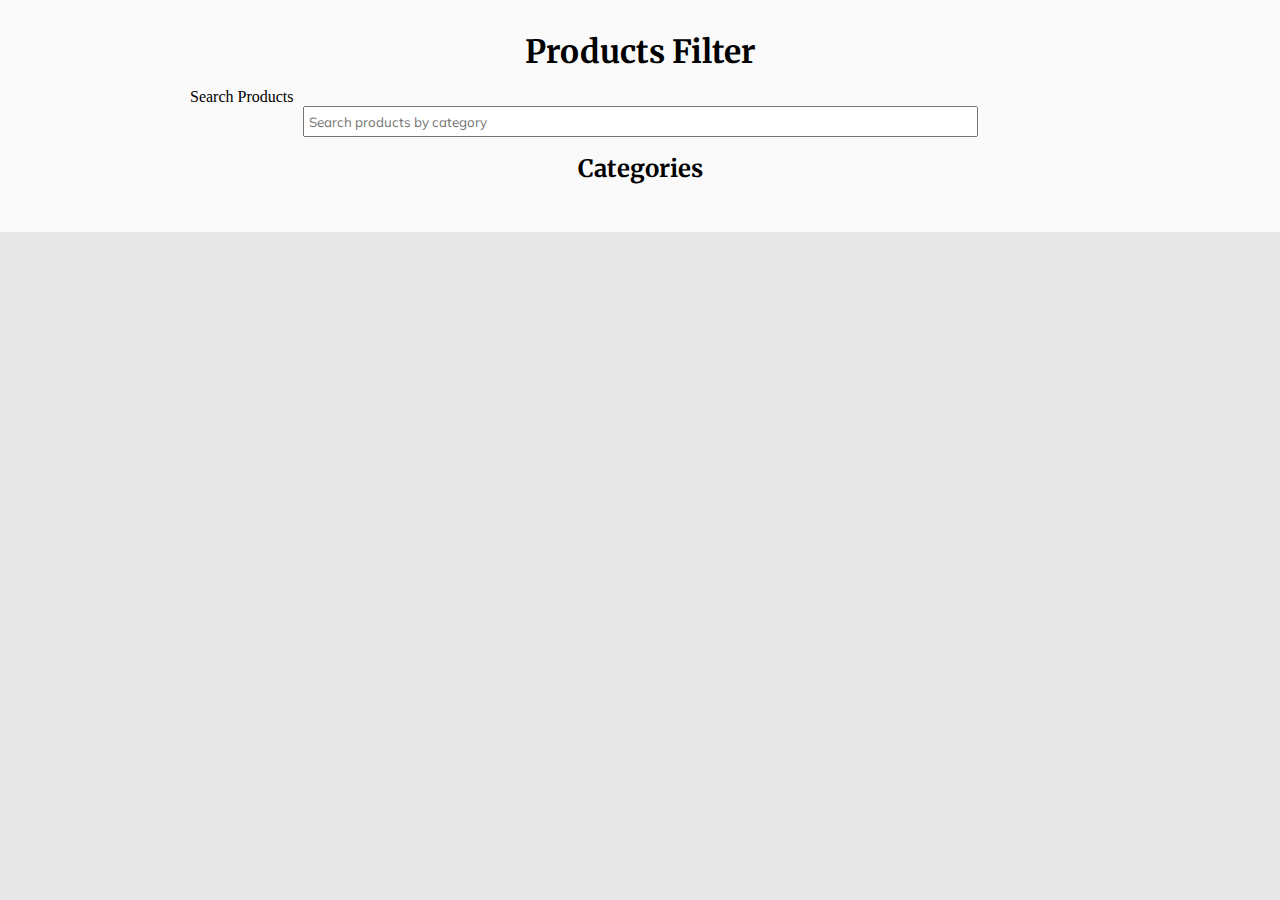
<file: Xander Academy/JavaScript/Filterable Product Page/index.html>
<!DOCTYPE html>
<html lang = "en">
	<head>
		<meta charset = "UTF-8" />
		<meta name = "viewport" content = "width = device-width, initial-scale = 1.0" />
		<meta http-equiv = "X-UA-Compatible" content = "ie = edge" />
		<link rel = "stylesheet" href = "./style.css" />
		<link
			rel = "stylesheet"
			href = "https://cdnjs.cloudflare.com/ajax/libs/font-awesome/6.3.0/css/all.min.css"
			integrity = "sha512-SzlrxWUlpfuzQ+pcUCosxcglQRNAq/DZjVsC0lE40xsADsfeQoEypE+enwcOiGjk/bSuGGKHEyjSoQ1zVisanQ=="
			crossorigin = "anonymous"
			referrerpolicy = "no-referrer"
		/>

		<title>Search Bar</title>
	</head>


	<body>
		<header>
			<h1>Products Filter</h1>
			<form>
				<label class = "sr-only" for = "search">Search Products</label>

				<!-- Select input element in JS -->
				<input
					type = "text"
					id = "search"
					placeholder = "Search products by category"
				/>
			</form>

			<h2>Categories</h2>
			<div class = "category-btn-wrapper">

				<!-- Select btn-container in JS -->
				<menu id = "btn-container"> </menu>
			</div>
		</header>

		<!-- Select productslist-container in JS -->
		<section id = "productslist-container"></section>


		<script type = "module" src = "./script.js"></script>
	</body>
</html>
</file>
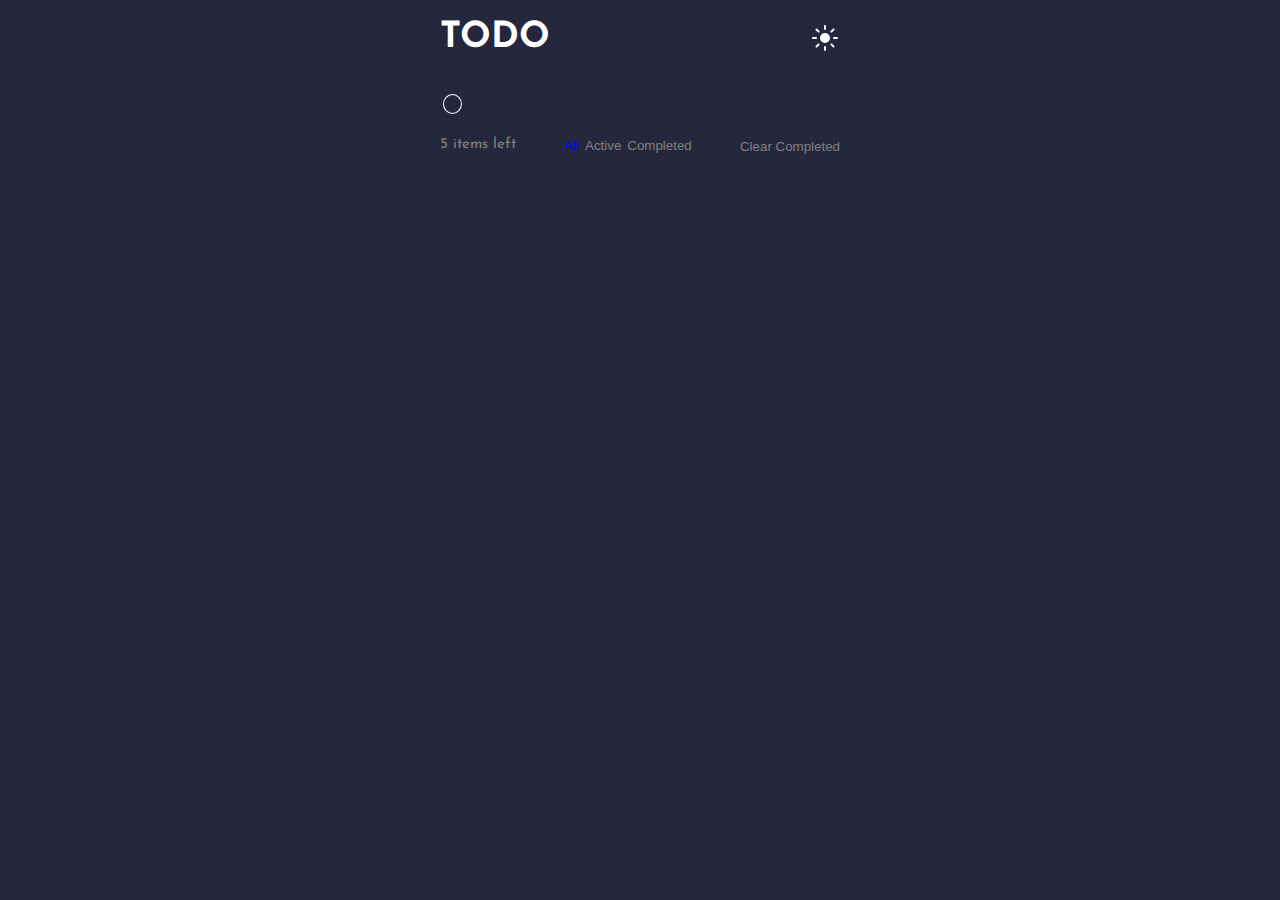
<file: Xander Academy/JavaScript/Todo Application/index.html>
<!-- Todo

Add dynamic number items left

All
Active
Completed

Clear Completed

Drag and drop to reorder list -->


<!DOCTYPE html>
<html lang="en">
	<head>
		<!-- meta data -->
		<meta charset="UTF-8">
		<meta name="viewport" content="width=device-width, initial-scale=1.0"> <!-- displays site properly based on user's device -->

		<!-- links -->
		<link rel="icon" type="image/png" sizes="32x32" href="./images/favicon-32x32.png">
		<link rel = "stylesheet" href = "./styles.css" />
		<script src = "./scripts.js"></script>

		<title>Frontend Mentor | Todo app</title>
	</head>


	<body class = "dark">
		<main>
			<section class = "main_section dark">
				<div class = "page_heading_section">
					<h1>TODO</h1>
					<!-- <svg id = "cross_mark" xmlns="http://www.w3.org/2000/svg" width="18" height="18"><path fill="#494C6B" fill-rule="evenodd" d="M16.97 0l.708.707L9.546 8.84l8.132 8.132-.707.707-8.132-8.132-8.132 8.132L0 16.97l8.132-8.132L0 .707.707 0 8.84 8.132 16.971 0z"/></svg>
					<svg id = "check_mark" xmlns="http://www.w3.org/2000/svg" width="11" height="9"><path fill="none" stroke="#FFF" stroke-width="2" d="M1 4.304L3.696 7l6-6"/></svg> -->
					<!-- <button id = "dark_mode_sun_icon_button" class = "dark" type = "button">
						<svg id = "dark_mode_sun_icon_image" class = "dark" xmlns="http://www.w3.org/2000/svg" width="26" height="26"><path fill="#FFF" fill-rule="evenodd" d="M13 21a1 1 0 011 1v3a1 1 0 11-2 0v-3a1 1 0 011-1zm-5.657-2.343a1 1 0 010 1.414l-2.121 2.121a1 1 0 01-1.414-1.414l2.12-2.121a1 1 0 011.415 0zm12.728 0l2.121 2.121a1 1 0 01-1.414 1.414l-2.121-2.12a1 1 0 011.414-1.415zM13 8a5 5 0 110 10 5 5 0 010-10zm12 4a1 1 0 110 2h-3a1 1 0 110-2h3zM4 12a1 1 0 110 2H1a1 1 0 110-2h3zm18.192-8.192a1 1 0 010 1.414l-2.12 2.121a1 1 0 01-1.415-1.414l2.121-2.121a1 1 0 011.414 0zm-16.97 0l2.121 2.12A1 1 0 015.93 7.344L3.808 5.222a1 1 0 011.414-1.414zM13 0a1 1 0 011 1v3a1 1 0 11-2 0V1a1 1 0 011-1z"/></svg>
					</button>
					<button id = "light_mode_moon_icon_button" class = "light" type = "button">
						<svg id = "light_mode_moon_icon_image" class = "light" xmlns="http://www.w3.org/2000/svg" width="26" height="26"><path fill="#FFF" fill-rule="evenodd" d="M13 0c.81 0 1.603.074 2.373.216C10.593 1.199 7 5.43 7 10.5 7 16.299 11.701 21 17.5 21c2.996 0 5.7-1.255 7.613-3.268C23.22 22.572 18.51 26 13 26 5.82 26 0 20.18 0 13S5.82 0 13 0z"/></svg>
					</button> -->
					<button id = "theme_button" class = "dark" type = "button"></button>
				</div>


				<!-- Input section for new tasks to do. -->
				<div class = "new_task_container dark">
					<!-- Task button -->
					<button class = "create_task_button dark" type = "button"></button>

					<!-- Task description here. -->
					<form id = "new_task_form" class = "new_task_form">
						<label>
							<input 
								id = "new_task_input" 
								class = "dark"
								type = "text"
								autofocus
								/>
						</label>
					</form>
				</div>


				<!-- List of all the tasks still to do. -->
				<div class = "task_list_section">
					<ul id = "task_list" class = "task_list dark">
						
						<!-- Last information row -->
						<li>
							<small class = "tasks_remaining">5 items left</small>
							<div class = "task_center_align_div">
								<button id = "all_filter_button" class = "dark" type = "button">All</button>
								<button id = "active_filter_button" class = "dark" type = "button">Active</button>
								<button id = "completed_filter_button" class = "dark" type = "button">Completed</button>
							</div>
							<button id = "clear_completed_button" class = "clear_completed_tasks_button dark" type = "button">Clear Completed</button>
						</li>
					</ul>
				</div>
			</section>
		</main>
	</body>
</html>
</file>
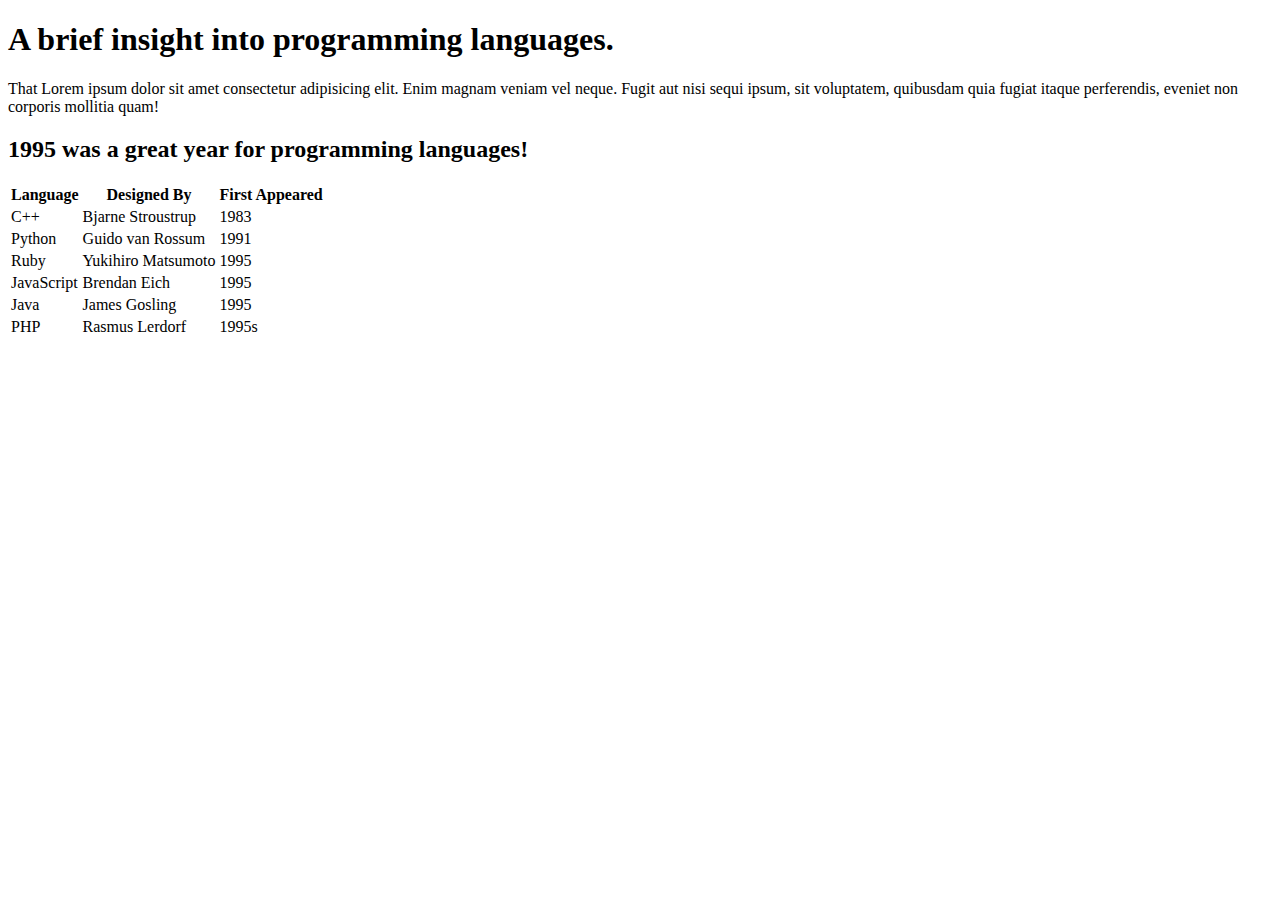
<file: Xander Academy/An Introduction to HTML/Exercise 1 - Headings, Paragraphs, and Tables.html>
<!DOCTYPE html>
<html lang="en">
    <head>
        <meta charset="utf-8" />
        <meta name="viewport" content="width=device-width, initial-scale=1.0" />
        <meta http-equiv="X-UA-Compatible" content="ie=edge" />
        <title>Exercise 1</title>
    </head>
    <body>
        <h1>A brief insight into programming languages.</h1>
        <p>That Lorem ipsum dolor sit amet consectetur adipisicing elit. Enim magnam veniam vel neque. Fugit aut nisi sequi ipsum, sit voluptatem, quibusdam quia fugiat itaque perferendis, eveniet non corporis mollitia quam!</p>
        <h2>1995 was a great year for programming languages!</h2>

        <table>
            <thead>
                <tr>
                    <th>Language</th>
                    <th>Designed By</th>
                    <th>First Appeared</th>
                </tr>
            </thead>

            <tbody>
                <tr>
                    <td>C++</td>
                    <td>Bjarne Stroustrup</td>
                    <td>1983</td>
                </tr>
                <tr>
                    <td>Python</td>
                    <td>Guido van Rossum</td>
                    <td>1991</td>
                </tr>
                <tr>
                    <td>Ruby</td>
                    <td>Yukihiro Matsumoto</td>
                    <td>1995</td>
                </tr>
                <tr>
                    <td>JavaScript</td>
                    <td>Brendan Eich</td>
                    <td>1995</td>
                </tr>
                <tr>
                    <td>Java</td>
                    <td>James Gosling</td>
                    <td>1995</td>
                </tr>
                <tr>
                    <td>PHP</td>
                    <td>Rasmus Lerdorf</td>
                    <td>1995s</td>
                </tr>
            </tbody>
        </table>
    </body>
</html>
</file>
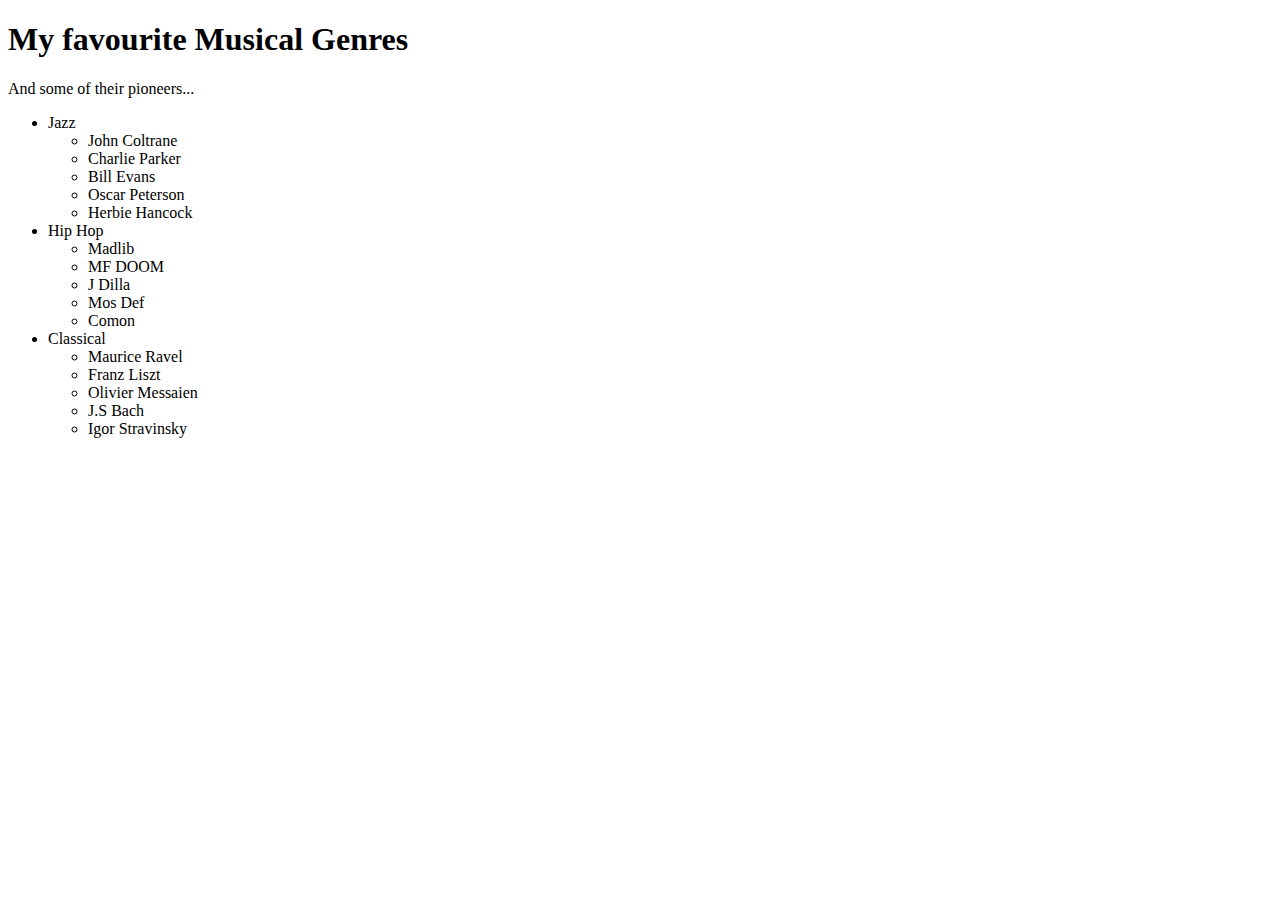
<file: Xander Academy/An Introduction to HTML/Exercise 2 - Lists.html>
<!DOCTYPE html>
<html lang="en">
    <head>
        <meta charset="utf-8" />
        <meta name="viewport" content="width=device-width, initial-scale=1.0" />
        <meta http-equiv="X-UA-Compatible" content="ie-edge" />
        <title>
            Exercise 2
        </title>
    </head>
    <body>
        <h1>My favourite Musical Genres</h1>
        <p>And some of their pioneers...</p>
        <ul>
            <li>Jazz</li>
            <ul>
                <li>John Coltrane</li>
                <li>Charlie Parker</li>
                <li>Bill Evans</li>
                <li>Oscar Peterson</li>
                <li>Herbie Hancock</li>
            </ul>

            <li>Hip Hop</li>
            <ul>
                <li>Madlib</li>
                <li>MF DOOM</li>
                <li>J Dilla</li>
                <li>Mos Def</li>
                <li>Comon</li>
            </ul>

            <li>Classical</li>
            <ul>
                <li>Maurice Ravel</li>
                <li>Franz Liszt</li>
                <li>Olivier Messaien</li>
                <li>J.S Bach</li>
                <li>Igor Stravinsky</li>
            </ul>
        </ul>
    </body>
</html>
</file>
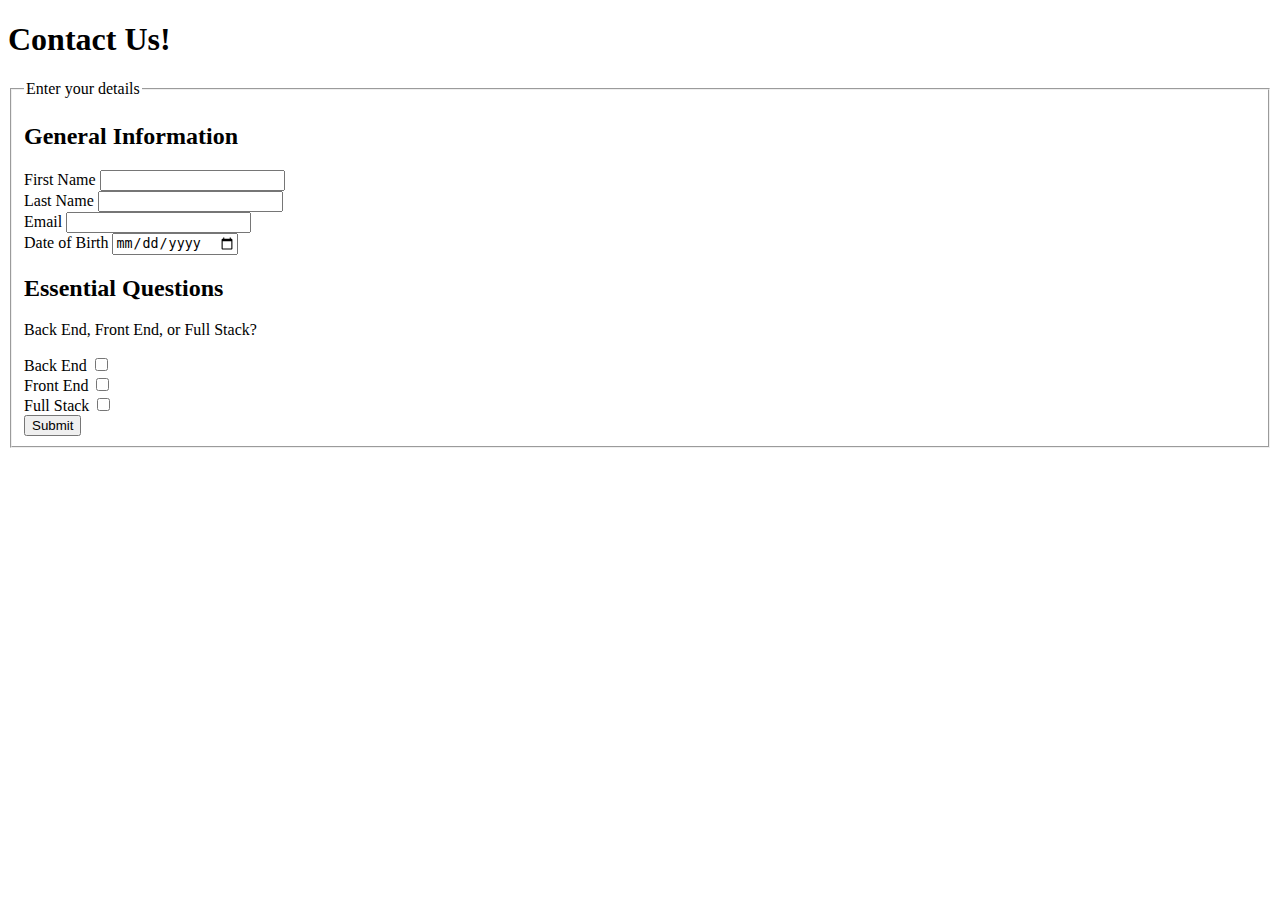
<file: Xander Academy/An Introduction to HTML/Exercise 3 - Forms.html>
<!DOCTYPE html>
<html lang="en">
    <head>
        <meta charset="utf-8" />
        <meta name="viewport" content="width=device-width, initial-scale=1.0" />
        <meta http-equiv="X-UA-Compatible" content="ie=edge" />
        <title>Exercise 3</title>
    </head>
    <body>
        <h1 class = "contact_heading">Contact Us!</h1>
        <form class = "contact_form">
            <fieldset class = "form_content">
                <legend class = "form_instruction_legend">Enter your details</legend>
                <div class = "enquiry_information">
                    <div class = "general_information">
                        <h2 class = "general_information_heading">General Information</h2>
                        <div class = "general_information_input">
                            <div class = "first_name">
                                <label for = "first_name_text">First Name </label>
                                <input id = "first_name_text" type = "text" />
                            </div>
                            <div class = "last_name">
                                <label for = "last_name_text">Last Name </label>
                                <input id = "last_name_text" type = "text" />
                            </div>
                            <div class = "email">
                                <label for = "email_text">Email </label>
                                <input id = "email_text" type = "text" />
                            </div>
                            <div class = "dob">
                                <label for = "dob_date">Date of Birth </label>
                                <input id = "dob_date" type = "date" />
                            </div>
                        </div>
                    </div>
                    <div class = "essential_questions">
                        <h2 class = "essential_questions_heading">Essential Questions</h2>
                        <p class = "essential_questions_question">Back End, Front End, or Full Stack?</p>
                        <div class = "essential_questions_input">
                            <div>
                                <label for = "back_end_checkbox">Back End </label>
                                <input id = "back_end_checkbox" type = "checkbox" />
                            </div>
                            <div>
                                <label for = "front_end_checkbox">Front End </label>
                                <input id = "front_end_checkbox" type = "checkbox" />
                            </div>
                            <div>
                                <label for = "full_stack_checkbox">Full Stack </label>
                                <input id = "full_stack_checkbox" type = "checkbox" />
                            </div>
                        </div>
                        <button class = "submit_button">Submit</button>
                    </div>
                </div>
            </fieldset>
        </form>
    </body>
</html>
</file>
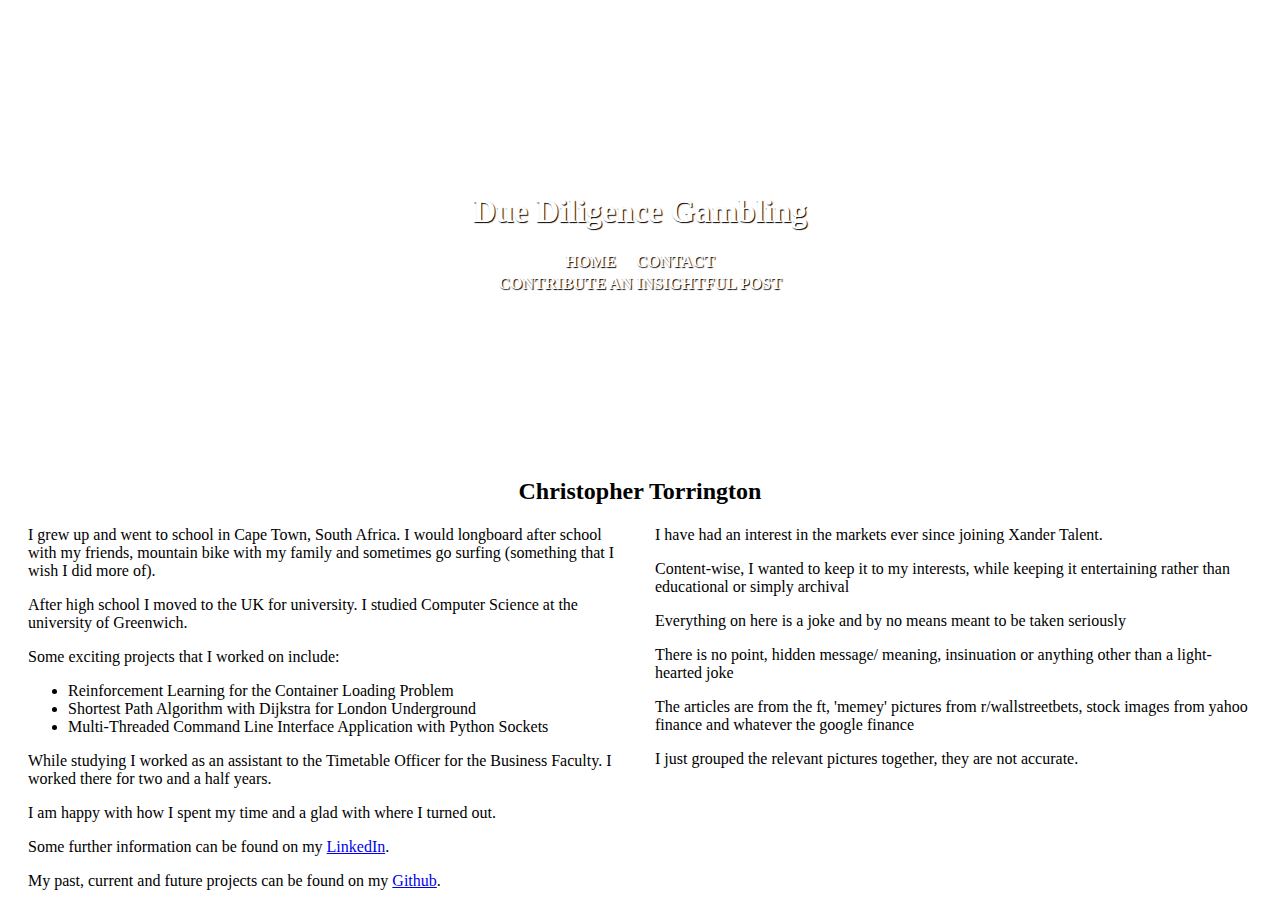
<file: Xander Academy/HTML/HTML Mini-Project/about.html>
<!-- Your about.html page should have:

 - A link back to index.html
 - A heading displaying your name
 - A few paragraphs about you
 - A list of your recent jobs/schools/accomplishments -->

<!DOCTYPE html>
<html lang = "en">
    <head>
        <meta charset = "utf-8">
        <meta http-equiv = "X-UA-Compatible" content = "IE = Edge">
        <meta name = "viewport" content = "width = #, initial-scale = 1.0">

        <link rel="stylesheet" href="styles.css">
        <title>DDG - About</title>
    </head>
    <body>
        <!-- Header, navigation -->
        <header class = "header_background">

            <h1 class = "header_title">Due Diligence Gambling</h1>
            <nav class = "header_navigation">
                <ul class = "header_navigation_elements">
                    <div class = "navigation_alignment_div">
                        <li>
                            <a href = "./index.html">Home</a>
                        </li>
                        <li>
                            <a href = "./contact.html">Contact</a>
                        </li>
                    </div>
                    <li>
                        <a href = "./post.html">Contribute an insightful post</a>
                    </li>
                </ul>
            </nav>
        </header>

        <main>
            <!-- IDEA: COULD SPLIT THIS PAGE IN TWO: ABOUT ME   | DISCLAIMER. that could be a fun idea -->
            <h2 class = "about_heading">Christopher Torrington</h2>
            <div class = "about_content">
                <section class = "about_me">
                    <p>I grew up and went to school in Cape Town, South Africa. I would longboard after school with my friends, mountain bike with my family and sometimes go surfing (something that I wish I did more of).</p>
                    <p>After high school I moved to the UK for university. I studied Computer Science at the university of Greenwich.</p>
                    <p>Some exciting projects that I worked on include:</p>
                        <ul>
                            <li>Reinforcement Learning for the Container Loading Problem</li>
                            <li>Shortest Path Algorithm with Dijkstra for London Underground</li>
                            <li>Multi-Threaded Command Line Interface Application with Python Sockets</li>
                        </ul>
                    <p>While studying I worked as an assistant to the Timetable Officer for the Business Faculty. I worked there for two and a half years.</p>
                    <p>I am happy with how I spent my time and a glad with where I turned out.</p>
                    <p>Some further information can be found on my <a href = "https://www.linkedin.com/in/christopher-torrington/">LinkedIn</a>.</p>
                    <p>My past, current and future projects can be found on my <a href = "https://github.com/ctorrington">Github</a>.</p>
                </section>

                <section class = "about_website">
                    <p>I have had an interest in the markets ever since joining Xander Talent.</p>
                    <p>Content-wise, I wanted to keep it to my interests, while keeping it entertaining rather than educational or simply archival</p>
                    <p>Everything on here is a joke and by no means meant to be taken seriously</p>
                    <p>There is no point, hidden message/ meaning, insinuation or anything other than a light-hearted joke</p>
                    <p>The articles are from the ft, 'memey' pictures from r/wallstreetbets, stock images from yahoo finance and whatever the google finance</p>
                    <p>I just grouped the relevant pictures together, they are not accurate.</p>
                </section>
            </div>
        </main>
    </body>
</html>
</file>
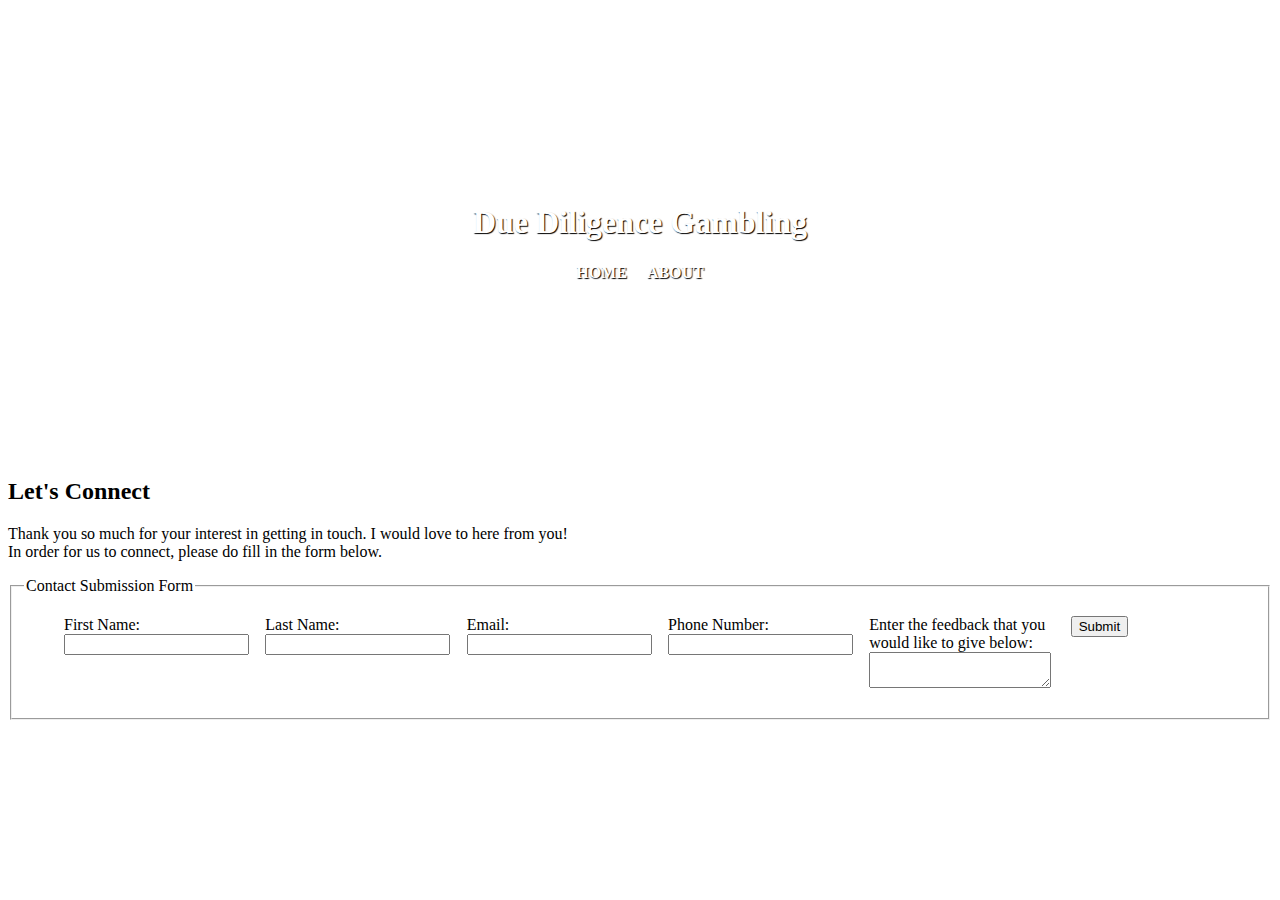
<file: Xander Academy/HTML/HTML Mini-Project/contact.html>
<!-- Your contact.html should have:

 - A heading
 - A link back to index.html
 - A short paragraph inviting the user to get in touch
 - A HTML form which allows the user to submit:
    - Their name
    - Their email address
    - A message
 - A label should be displayed alongside each input in the form
 - Consider what would be the appropriate attributes when creating your inputs and associated labels! -->

<!DOCTYPE html>
<html lang = "en">
    <head>
        <meta charset = "utf-8">
        <meta http-equiv = "X-UA-Compatible" content = "IE = Edge">
        <meta name = "viewport" content = "width = #, initial-scale = 1.0">

        <link rel="stylesheet" href="styles.css">
        <title>DDG - Contact</title>
    </head>
    <body>
        <!-- Header, navigation -->
        <header class = "header_background">

            <h1 class = "header_title">Due Diligence Gambling</h1>
            <nav class = "header_navigation">
                <ul class = "header_navigation_elements">
                    <div class = "navigation_alignment_div">
                        <li>
                            <a href = "./index.html">Home</a>
                        </li>
                        <li>
                            <a href = "./about.html">About</a>
                        </li>
                    </div>

                </ul>
            </nav>
        </header>

        <main class = "contact">
            <h2 class = "contact_heading">Let's Connect</h2>
            <p>Thank you so much for your interest in getting in touch. I would love to here from you!<br />In order for us to connect, please do fill in the form below.</p>
            <section class = "form_section">
                <form class = "contact_submission_form">
                    <fieldset>
                        <legend class = "contact_form_legend">
                            Contact Submission Form
                        </legend>
                        <!-- Not certain if these should be in a list -->
                        <!-- They are a list of things though, and so, structurally, it feels right :) -->
                        <!-- TODO CSS these up to look good -->
                        <ul class = "contact_form_elements">
                            <li>
                                <label>
                                    First Name: <input type = "text" required />
                                </label>
                            </li>
                            <li>
                                <label>
                                    Last Name: <input type = "text" required />
                                </label>
                            </li>
                            <li>
                                <label>
                                    Email: <input type = "email" required />
                                </label>
                            </li>
                            <li>
                                <label>
                                    Phone Number: <input type = "tel" required />
                                </label>
                            </li>
                            <li>
                                <label>
                                    Enter the feedback that you would like to give below:<br />
                                    <textarea>
                                    </textarea>
                                </label>
                            </li>
                            <li>
                                <label aria-label = "Submit your feedback to me">
                                    <input type = "submit" required />
                                </label>
                            </li>
                        </ul>
                    </fieldset>
                </form>
            </section>

        </main>
    </body>
</html>
</file>
<file: Xander Academy/JavaScript/Filterable Product Page/style.css>
@import url("https://fonts.googleapis.com/css2?family=Merriweather:wght@300;400;900&family=Mulish:wght@300;400&display=swap");

:root {
  --ff-primary: "Merriweather", sans-serif;
  --ff-secondary: "Mulish", sans-serif;
}

html,
body {
  background: rgb(231, 231, 231);
}

* {
  box-sizing: border-box;
  padding: 0;
  margin: 0;
}

header {
  padding: 2rem 0;
  display: flex;
  flex-direction: column;
  align-items: center;
  background-color: #fafafa;
}

header h1,
header h2 {
  font-family: var(--ff-primary);
  text-align: center;
}

header h2 {
  margin-top: 1rem;
}

header form {
  width: 100vmin;
  margin-top: 1rem;
}

header form input {
  font-family: var(--ff-secondary);
  padding: 0.35rem 0.3rem;
  width: 75%;
  display: block;
  margin: 0 auto;
}

menu {
  display: flex;
  flex-flow: row wrap;
  justify-content: center;
  list-style-type: none;
  margin-top: 1rem;
}

menu li {
  margin: 1rem;
}

menu li button {
  padding: 0.75rem 1.75rem;
  font-family: var(--ff-secondary);
  color: #fafafa;
  background-color: rgb(31, 30, 73);
  border: none;
  border-radius: 2px;
  cursor: pointer;
  transition: background-color 0.3s ease-in-out;
}

menu li button:hover {
  background-color: black;
}

#productslist-container {
  padding: 2rem;
  background: rgb(231, 231, 231);
  display: grid;
  grid-template-columns: repeat(auto-fill, minmax(400px, 1fr));
  grid-template-rows: auto;
  gap: 1%;
  height: auto;
}

.product-wrapper {
  font-family: var(--ff-secondary);
  background-color: #fafafa;
  padding: 1rem 2rem 5rem 2rem;
  box-shadow: 1px 2px 10px rgba(0, 0, 0, 0.25);
}

.product-img img {
  width: 200px;
  height: 150px;
  object-fit: cover;
}

.product-info {
  margin-top: 1.5rem;
  display: flex;
}

.rating {
  text-align: right;
}

.product-detail {
  margin-left: 1rem;
}

.product-detail h2 {
  font-family: var(--ff-primary);
}

.product-detail p {
  margin: 0.25rem 0;
}
</file>
<file: Xander Academy/JavaScript/Todo Application/styles.css>
@import url('https://fonts.googleapis.com/css2?family=Josefin+Sans:wght@400;700&display=swap');

:root {
    /* Global variables */
    --desktop-task-width: 400px;

    /* Dark Theme */
    --very-dark-blue: hsl(235, 21%, 11%);
    --very-dark-desaturated-blue: hsl(235, 24%, 19%);
    --light-grayish-blue: hsl(234, 39%, 85%);
    --dark-grayish-blue: hsl(234, 11%, 52%);
    --veryd-dark-grayish-blue: hsl(233, 14%, 35%);
    --very-dark-grayish-blue: hsl(237, 14%, 26%);

    /* Light Theme */
    --very-light-gray: hsl(0, 0%, 98%);
    --very-light-grayish-blue: hsl(236, 33%, 92%);
    --light-grayish-blue: hsl(233, 11%, 84%);
    --dark-grayish-blue: hsl(236, 9%, 61%);
    --very-dark-grayish-blue: hsl(235, 19%, 35%);
}

* {
    box-sizing: border-box;
    padding: 0;
    margin: 0;
}


/* GLOBAL STYLES */

body {
    font-size: 18px;
    font-family: 'Josefin Sans', sans-serif;
    font-weight: 700;
}

p, li, button, span, small, div {
    font-weight: 400;
}

/* html {
    box-sizing: border-box;
    padding: 0;
    margin: 0;
} */


/* MAIN SECTION */

body.dark {
    background-color: var(--very-dark-desaturated-blue);
}

body.light {
    background-color: white;
}

.main_section {
    display: flex;
    flex-direction: column;
    /* justify-content: center; */
    align-items: center;
}


/* PAGE HEADING SECTION */

.page_heading_section {
    display: flex;
    justify-content: space-between;
    align-items: center;

    /* width: var(--task-width); */

    margin: 20px;
}

.page_heading_section h1 {
    color: white;

    text-align: center;
}

#theme_button.dark {
    border: 0;
    background-color: transparent;
    background-image: url([data-uri]);
    background-repeat: no-repeat;
    background-position: center;
    height: 29.33px;
    width: 29.33px;
}

#theme_button.light {
    border: 0;
    background-color: transparent;
    background-image: url([data-uri]);
    background-repeat: no-repeat;
    background-position: center;
    height: 29.33px;
    width: 29.33px;
}

#dark_mode_sun_icon_button {
    border: 0;
    background-color: transparent;
}

#light_mode_moon_icon_button {
    border: 0;
    background-color: transparent;
}


/* NEW TASK CONTAINER SECTION */

.new_task_container.dark {
    display: flex;
    justify-content: left;
    align-items: center;
    border-radius: 4px;
    margin: 15px;
    background-color: var(--very-dark-desaturated-blue);
}

.new_task_container.light {
    display: flex;
    flex-direction: row;
    justify-content: left;
    align-items: center;
    border-radius: 4px;
    margin: 15px;
    background-color: white;
}

.create_task_button.dark  {
    border-radius: 50%;
    border: 1px solid white;
    background-color: transparent;

    width: 20px;
    height: 20px;

    margin: 3px;
}

.create_task_button.light {
    border-radius: 50%;
    border: 1px solid black;
    background-color: transparent;

    width: 20px;
    height: 20px;

    margin: 3px;
}

.new_task_container form {
    margin-bottom: 0 0 20px;
}

#new_task_form {
    width: 100%;
}

#new_task_input.dark {
    color: white;
    width: 100%;
    background-color: transparent;
    border: 0px;
    outline: none;
}

#new_task_input.light {
    color: black;
    width: 100%;
    background-color: transparent;
    border: 0px;
    outline: none;
}

/* TASK LIST SECTION */

.task_list_section {
    display: flex;
    flex-direction: column-reverse;

    color: white;

    /* width: var(--task-width); */
}

.task_list {
    list-style-type: none;
}

#all_filter_button {
    color: blue;
}

.task_list:first-child.dark {
    background-color: var(--very-dark-desaturated-blue);

    margin: 0 0 25px;
}

.task_list:first-child.light {
    background-color: white;

    margin: 0 0 25px;
}

.task_list > li:last-child {
    display: flex;
    flex-direction: row;
    justify-content: space-between;

    margin: 5px 0;
}

.task_list:first-child small {
    color: grey;
}

.task_list:first-child button.dark {
    background-color: var(--very-dark-desaturated-blue);
    color: grey;

    border: 0;
}

.task_list:first-child button.light {
    background-color: white;
    color: grey;

    border: 0;
}

.task_list:first-child button.dark:hover {
    color: white;
    cursor: pointer;
}

.task_list:first-child button.light:hover {
    color: darkgray;
    cursor: pointer;
}

.task_container.dark {
    display: flex;
    justify-content: space-between;
    align-items: center;

    background-color: var(--very-dark-desaturated-blue);
}

.task_container.light {
    display: flex;
    justify-content: space-between;
    align-items: center;

    background-color: white;
}

.task_description.dark {
    color: white;
}

.task_description.light {
    color: black
}

.left_align_container {
    display: flex;

    align-items: center;
}

.task_complete_button {
    border-radius: 50%;
    /* border: 1px solid white; */
    background-color: transparent;
    width: 20px;
    height: 20px;
    margin: 3px;
}

.task_complete_button.dark {
    border: 1px solid white;
}

.task_complete_button.light {
    border: 1px solid black;
}

.task_complete_button.task_completed{
    background-image: url("data:image/svg+xml,%3Csvg id='check_mark' xmlns='http://www.w3.org/2000/svg' width='11' height='9'%3E%3Cpath fill='none' stroke='%23FFF' stroke-width='2' d='M1 4.304L3.696 7l6-6'/%3E%3C/svg%3E");
    background-repeat: no-repeat;
    background-position: center;
}

.task_delete_button {
    display: block;
    width: 30px;
    height: 30px;

    justify-content: right;

    background-color: var(--very-dark-desaturated-blue);

    border: 0;

    background-image: url("data:image/svg+xml,%3Csvg id='cross_mark' xmlns='http://www.w3.org/2000/svg' width='18' height='18'%3E%3Cpath fill='%23494C6B' fill-rule='evenodd' d='M16.97 0l.708.707L9.546 8.84l8.132 8.132-.707.707-8.132-8.132-8.132 8.132L0 16.97l8.132-8.132L0 .707.707 0 8.84 8.132 16.971 0z'%3E%3C/path%3E%3C/svg%3E"/*words cannot describe the pain that went into this css page*/);
    background-repeat: no-repeat;
    background-position: center;
}

.task_description {
    margin: 0 5px;
}


/* MOBILE STYLES */

@media screen and (min-width: 1px){

    .main_section.dark {
        width: 100%;
        background-image: url("https://github.com/ctorrington/practice/blob/master/Xander%20Academy/JavaScript/Todo%20Application/images/bg-desktop-dark.jpg?raw=true");
        background-repeat: no-repeat;
        background-size: cover;
        height: 30vh;
    }

    .main_section.light {
        width: 100%;
        background-image: url("https://github.com/ctorrington/practice/blob/master/Xander%20Academy/JavaScript/Todo%20Application/images/bg-mobile-light.jpg?raw=true");
        background-repeat: no-repeat;
        background-size: cover;
        height: 30vh;
    }



    /* PAGE HEADING SECTION */

    .page_heading_section {
        width: 70%;
    }

    /* NEW TASK CONTAINER */

    .new_task_container {
        width: 70%;
    }

    /* TASK LIST SECTION */

    .task_list_section {
        display: flex;
        align-items: center;

        width: 100%;
    }

    .task_list {
        display: flex;
        justify-content: center;
        align-items: center;

        width: 70%;
    }

    .tasks_remaining, .clear_completed_tasks_button {
        display: none;
    }

}


/* DESKTOP STYLES */

@media screen and (min-width: 376px){

    .main_section.dark {
        width: 100%;
        background-image: url("https://github.com/ctorrington/practice/blob/master/Xander%20Academy/JavaScript/Todo%20Application/images/bg-desktop-dark.jpg?raw=true");
        background-repeat: no-repeat;
        background-size: cover;
        height: 30vh;
    }

    .main_section.light {
        width: 100%;
        background-image: url("https://github.com/ctorrington/practice/blob/master/Xander%20Academy/JavaScript/Todo%20Application/images/bg-desktop-light.jpg?raw=true");
        background-repeat: no-repeat;
        background-size: cover;
        height: 30vh;
    }

    /* PAGE HEADING SECTION */

    .page_heading_section {
        width: var(--desktop-task-width);
    }

    /* NEW TASK CONTAINER */

    .new_task_container {
        width: var(--desktop-task-width);
    }

    /* TASK LIST SECTION */

    .task_list_section {
        display: flex;
        align-items: center;
    }

    .task_list {
        display: flex;
        justify-content: space-between;
    }

    .task_list:first-child {
        display: block;

        width: var(--desktop-task-width);
    }

    .tasks_remaining, .clear_completed_tasks_button {
        display: inline;
    }
}
</file>
<file: Xander Academy/HTML/HTML Mini-Project/styles.css>
/* INDEX */

/* HEADER */
.header_background {
    background-image: url("https://github.com/ctorrington/practice/blob/master/Xander%20Academy/HTML/HTML%20Mini-Project/images/fearless%20girl%20extended.png?raw=true");
    background-repeat: no-repeat;
    background-position: center top;
    background-size: cover;
    height: 450px;

    display: flex;
    flex-direction: column;
    justify-content: center;
    align-items: center;

    text-shadow: 1px 1px 1px black;

    position: relative;
}

.header_title {
    text-align: center;
    color: #fff;
}

.header_navigation_elements {
    display: flex;
    flex-direction: column;
    align-items: center;
    width: 100%;
    justify-content: center;
    list-style: none;
    margin: 0;
    padding: 0;
    text-align: center;
}

.navigation_alignment_div {
    display: inline-flex;
}

.header_navigation_elements li {
    margin: 2px 10px;
}

.header_navigation_elements li:last-child {
    justify-content: flex-end;
}

/* I dont understand why this has to be done this way.
why does it not inherit attributes/(properties) form above?*/
.header_navigation_elements a {
    color: #fff;
    text-decoration: none;
    font-weight: bold;
    text-transform: uppercase;
}

.website_callout {
    color: #fff;
    text-shadow: 1px 1px 1px black;

    position: absolute;
    left: 0;
    bottom: 0;

    margin: 0px 5px;
}

.website_callout p {
    margin: 3px 0px;
}

.disclaimer {
    color: #fff;
    text-shadow: 1px 1px 1px black;

    position: absolute;
    right: 0;
    bottom: 0;

    margin: 0px 2px
}


/* MAIN */
.post_wall {
    max-width: 600px;
    margin: 0 auto;
}

.individual_post {
    border: 1px solid #aaa;
    border-radius: 4px;

    display: flex;
    flex-direction: column;
    align-items: center;
    text-align: center;
    margin: 10px auto;
    padding-bottom: 5px;
}

.individual_post_image {
    max-width: 100%;
    max-height: 600px;
    height: auto;
    border-radius: 4px;
}

.individual_post_info_container {
    /* border: 1px solid black; */
    margin: 0px auto;
}

.individual_post_info_text {
    margin: 4px 4px;
}

/* .individual_post figure {

} */

/* .individual_post menu {

} */

.post_interaction_button {
    border: 1px solid #aaa;
    border-radius: 4px;
    padding: 0.5em 0.5em;
}

.user_comment_section_container {
    max-width: 100%;
    width: 100%;
}

.user_comment_fieldset {
    padding: 2px;
    border-radius: 4px;
}

.user_comment_heading {
    text-align: left;
}

.user_comment_textarea {
    border: 0px solid black;
    padding: 0px;
    width: 100%;
    height: 100%;
    resize: none;  
}




details[open] {
    padding: 0.5em;
}

details[open] summary {
    border-bottom: 1px solid #aaa;
    margin-bottom: 0.5em;
}

.news {
    background-color: bisque;
    padding: 1em;
    border: solid thin black;
}

menu {
    list-style-type: none;
    display: flex;
    padding: 0;
    margin-bottom: 0;
    gap: 1em;
}

blockquote {
    margin: 0;
}

blockquote p {
    padding: 15px;
    background: #eee;
    border-radius: 5px;
}

blockquote p::before {
    content: '\201C';
}

blockquote p::after {
    content: '\201D';
}

.user_comment_section {
    border-radius: 4px;
}

.user_comment_area {
    border-radius: 4px;
}

/* FOOTER */



/* ABOUT */
.about_heading {
    text-align: center;

    margin: 20px auto 5px;
}

.about_content {
    display: flex;
    flex-direction: row;

    padding: 0px 20px;
}

.about_me {
    flex-basis: 50%;

    margin-right: 15px;
}

.about_website {
    flex-basis: 50%;

    margin-left: 15px;
}



/* CONTACT */
.contact_form_elements {
    display: flex;
    flex-wrap: wrap;

    list-style: none;
}

.contact_form_elements li {
    flex: 1;
    margin-right: 1rem;
}

.contact_form_elements li:last-child {
    margin-right: 0;
}
</file>
